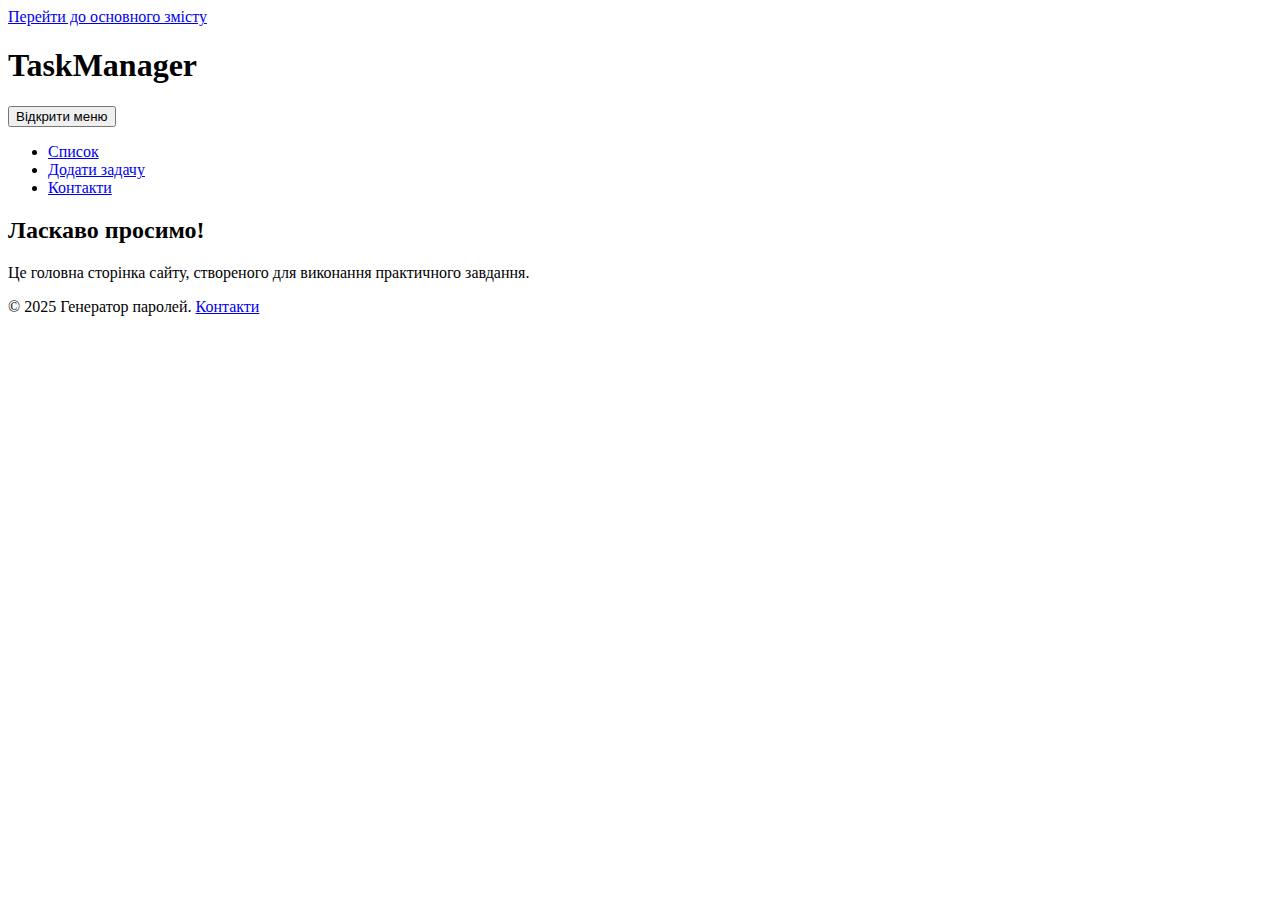
<file: index.html>
<!doctype html>
<html lang="uk">
<head>
  <meta charset="utf-8">
  <meta name="viewport" content="width=device-width, initial-scale=1">
  <title>Головна сторінка</title>
    <link rel="stylesheet" href="styles.css">
</head>
<body>
  <a href="#main" class="skip-link">Перейти до основного змісту</a>

  <header class="header">
  <h1 class="logo">TaskManager</h1>

  <button class="menu-toggle" aria-expanded="false">Відкрити меню</button>

  <nav class="nav">
    <ul>
      <li><a href="index.html">Список</a></li>
      <li><a href="form.html">Додати задачу</a></li>
      <li><a href="contacts.html">Контакти</a></li>
    </ul>
  </nav>

  <div class="overlay"></div>
</header>


  <main id="main">
    <section>
      <h2>Ласкаво просимо!</h2>
      <p>Це головна сторінка сайту, створеного для виконання практичного завдання.</p>
    </section>
  </main>

  <footer>
    <p>&copy; 2025 Генератор паролей. <a href="contacts.html">Контакти</a></p>
  </footer>
</body>
</html>
</file>
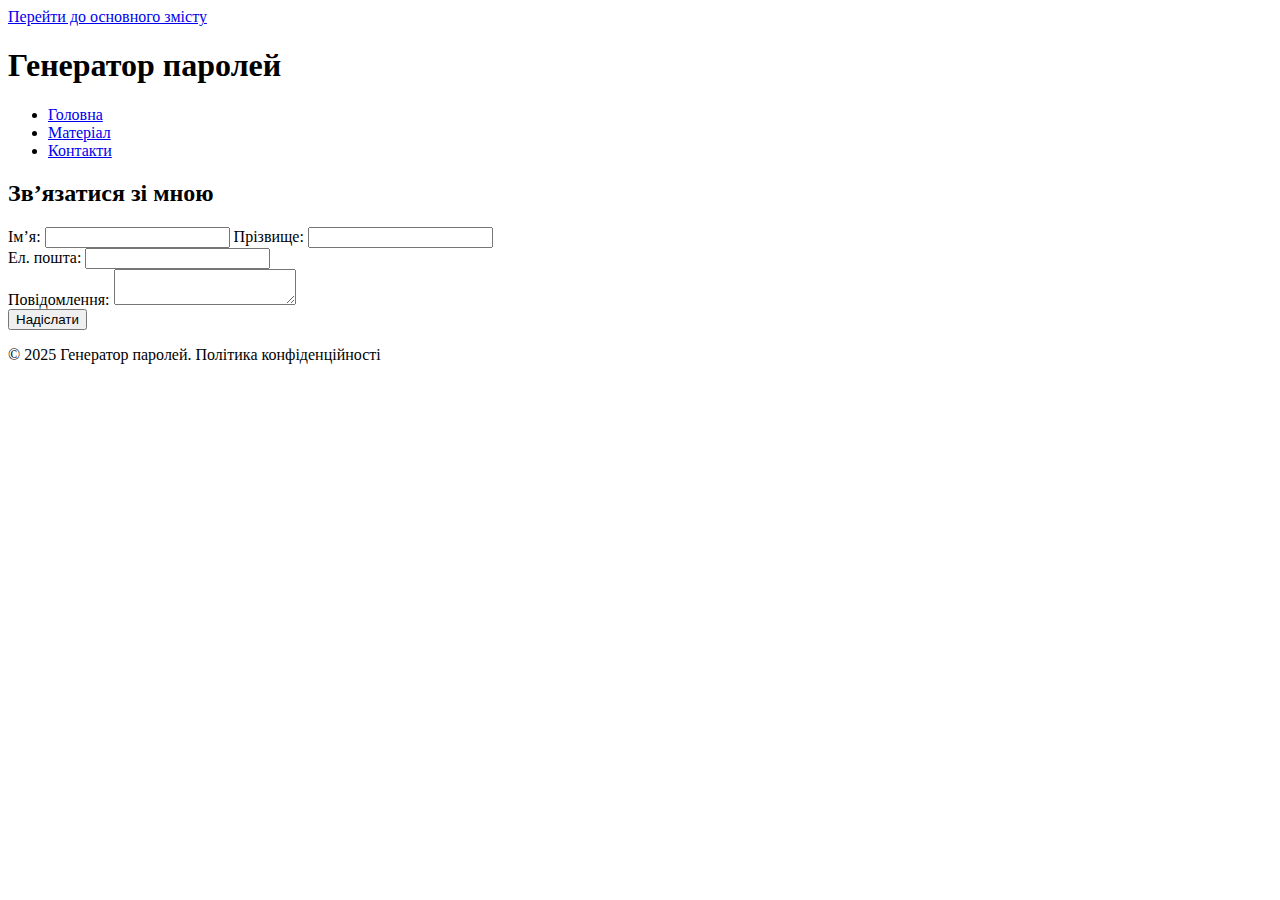
<file: contacts.html>
<!doctype html>
<html lang="uk">
<head>
  <meta charset="utf-8">
  <meta name="viewport" content="width=device-width, initial-scale=1">
  <title>Контакти</title>
</head>
<body>
  <a href="#main" class="skip-link">Перейти до основного змісту</a>

  <header>
    <h1>Генератор паролей</h1>
    <nav aria-label="Головна навігація">
      <ul>
        <li><a href="index.html">Головна</a></li>
        <li><a href="topic.html">Матеріал</a></li>
        <li><a href="contacts.html" aria-current="page">Контакти</a></li>
      </ul>
    </nav>
  </header>

  <main id="main">
    <section>
      <h2>Зв’язатися зі мною</h2>
      <form method="post">
        <label>Ім’я:
          <input type="text" name="name" required>
		  <form method="post">
        <label>Прізвище:
          <input type="text" name="name" required
        </label><br>

        <label>Ел. пошта:
          <input type="email" name="email" required>
        </label><br>

        <label>Повідомлення:
          <textarea name="message" minlength="5" required></textarea>
        </label><br>

        <button type="submit">Надіслати</button>
      </form>
    </section>
  </main>

  <footer>
    <p>&copy; 2025 Генератор паролей. Політика конфіденційності</p>
  </footer>
</body>
</html>
</file>
<file: styles.css>

</file>
